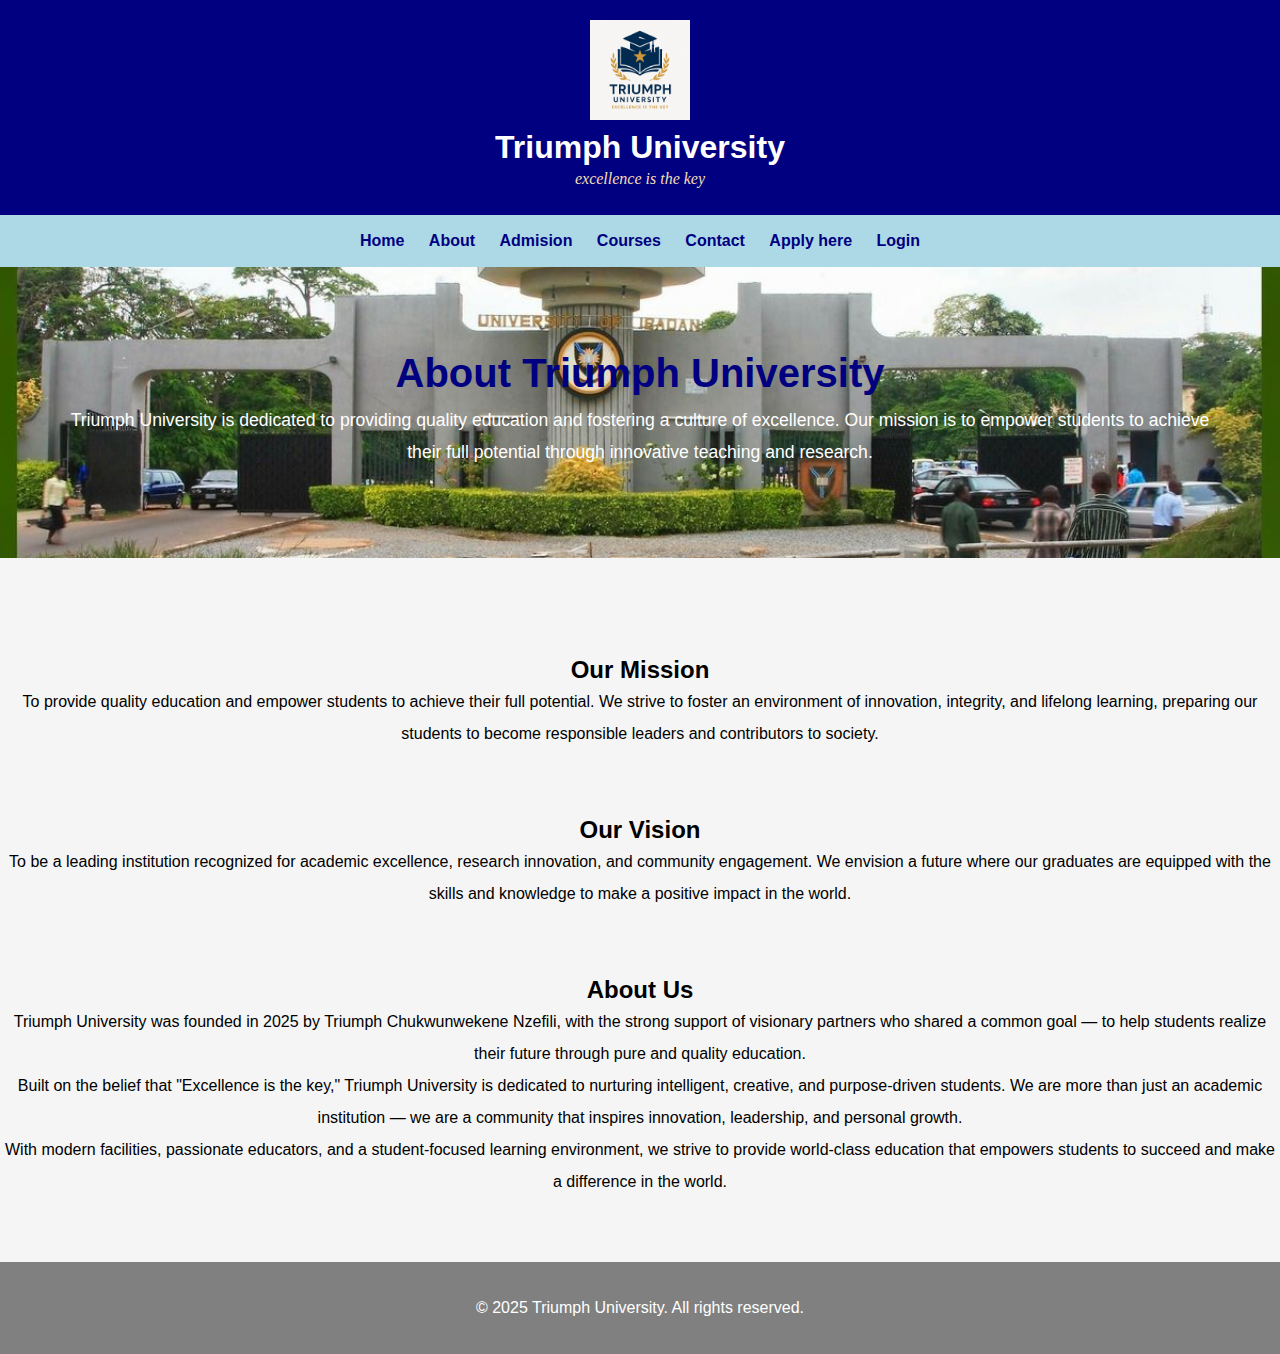
<file: about.html>
<!DOCTYPE html>
<html lang="en">
<head>
     <meta http-equiv='X-UA-Compatible' content='IE=edge'>
    <meta charset="UTF-8">
    <meta name="viewport" content="width=device-width, initial-scale=1.0">
    <title>About</title>
    <link rel='stylesheet' type='text/css' media='screen' href='styles.css'>
</head>

<body>
    <header class="Header">
        <img src="university_logo.jpg" alt="university logo" width="100px">
        <h1 style="font-size: 5vh auto; color: white;">Triumph University</h1>
        <p style="font-family:serif;color: wheat;"><i>excellence is the key</i></p>
    </header>

    <nav id="nav-bar" class="dropdown">
        <div class="dropdown-content">
            <a href="index.html">Home</a>
            <a href="about.html">About</a>
            <a href="admision.html" target="_blank">Admision</a>
            <a href="courses.html">Courses</a>
            <a href="home.html">Contact</a>
            <a href="apply.html">Apply here</a>
            <a href="login.html">Login</a>
        </div>
    </nav>

    <main id="main">
        <h1>About Triumph University</h1>
        <p>Triumph University is dedicated to providing quality education and fostering a culture of excellence. Our mission is to empower students to achieve their full potential through innovative teaching and research.</p>
    </main>
<br><br><br>
    <div id="image-gallery">
        <section class="mission" id="image-gallery">
            <h2>Our Mission</h2>
            <p>To provide quality education and empower students to achieve their full potential. We strive to foster an environment of innovation, integrity, and lifelong learning, preparing our students to become responsible leaders and contributors to society.</p>
        </section>
<br><br>
        <section class="vision" id="image-gallery">
            <h2>Our Vision</h2>
            <p>To be a leading institution recognized for academic excellence, research innovation, and community engagement. We envision a future where our graduates are equipped with the skills and knowledge to make a positive impact in the world.</p>
        </section>
<br><br>
        <section class="about us" id="image-gallery">

            <h2>About Us</h2>
            <p>Triumph University was founded in 2025 by Triumph Chukwunwekene Nzefili, with the strong support of visionary partners who shared a common goal — to help students realize their future through pure and quality education.
<br>
Built on the belief that "Excellence is the key," Triumph University is dedicated to nurturing intelligent, creative, and purpose-driven students. We are more than just an academic institution — we are a community that inspires innovation, leadership, and personal growth.
<br>
With modern facilities, passionate educators, and a student-focused learning environment, we strive to provide world-class education that empowers students to succeed and make a difference in the world.</p>
        </section>
<br><br>
        

    <footer id="footer">
        <p>&copy; 2025 Triumph University. All rights reserved.</p>
    </footer>





<body>
    
</body>
</html>
</file>
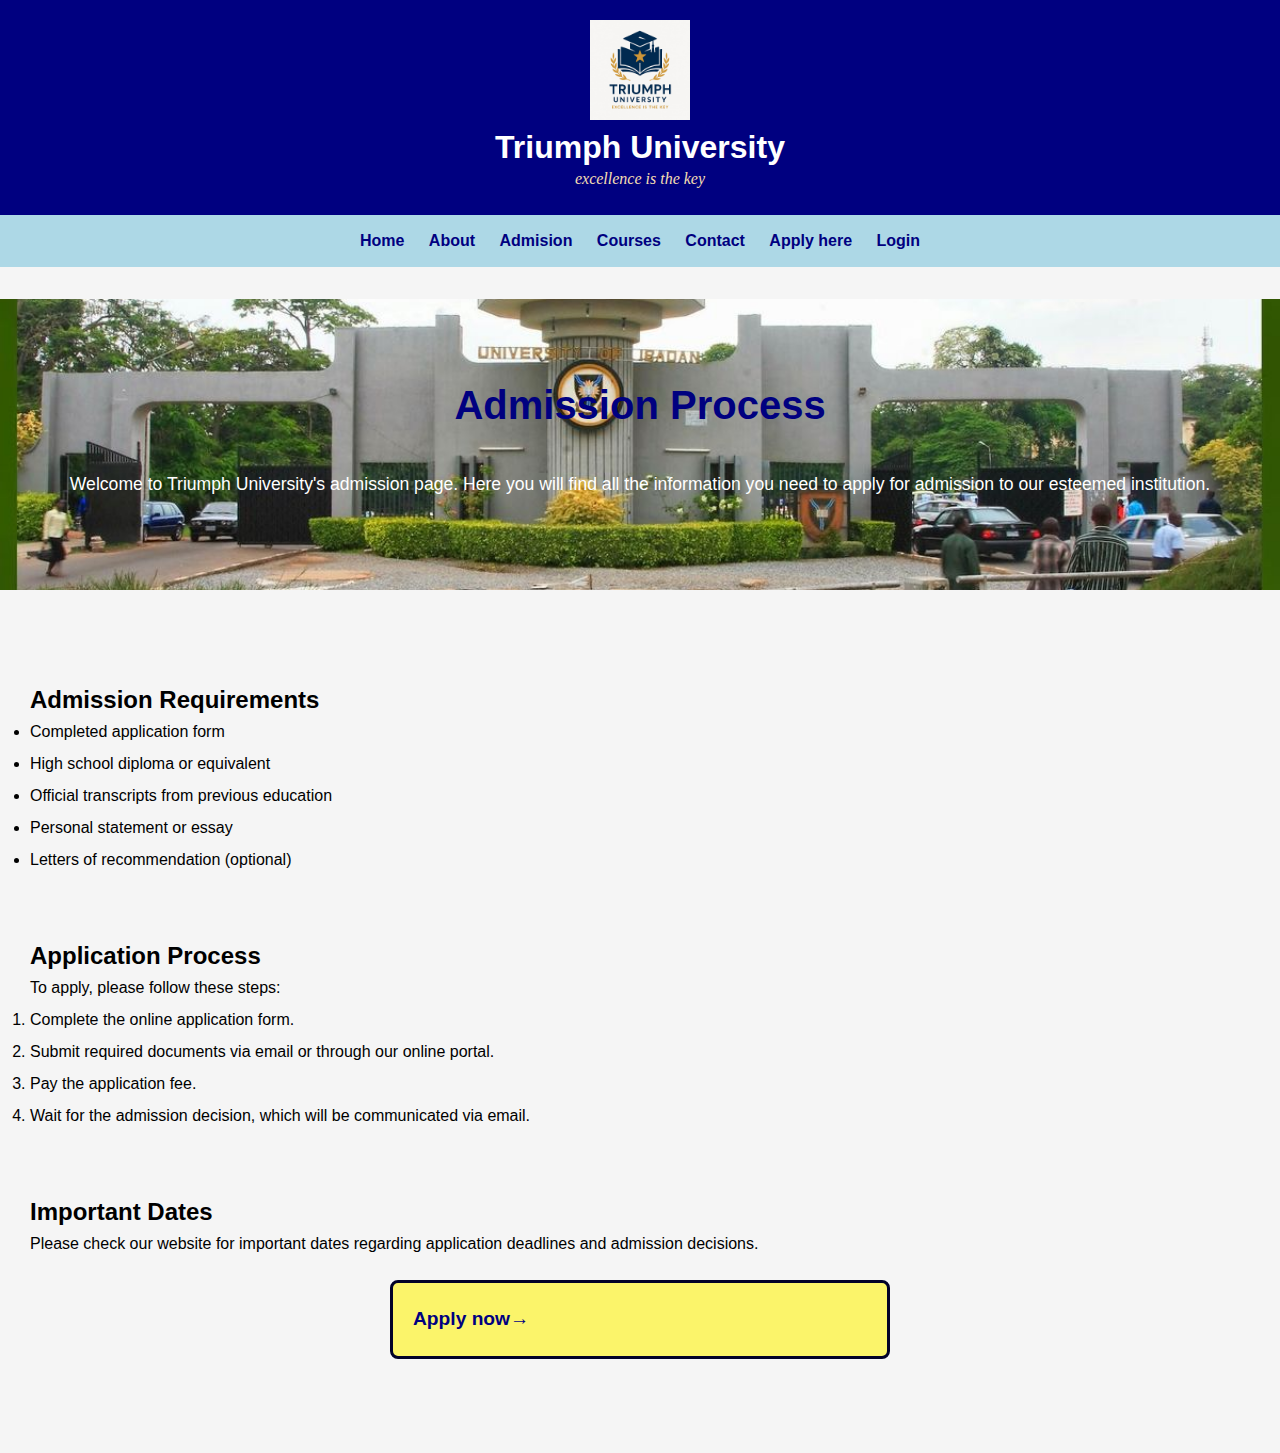
<file: admision.html>
<!DOCTYPE html>
<html lang="en">
<head>
    <meta charset="UTF-8">
    <meta name="viewport" content="width=device-width, initial-scale=1.0">
    <link rel="icon" type="image/png" href="favicon.png">
    <meta http-equiv="X-UA-Compatible" content="ie=edge">
    <link rel="stylesheet" href="styles.css">
    <title>Triumph Admision</title>
</head>
<body>
    <style>
        #section {
            text-align: left;
            margin: 30px;
        }
    </style>


    <header class="Header">
        <img src="university_logo.jpg" alt="university logo" style="width: 100px; height: auto;">
        <h1 style="font-size: 5vh auto; color: white;">Triumph University</h1>
        <p style="font-family:serif;color: wheat;"><i>excellence is the key</i></p>
    </header>

    <nav id="nav-bar" class="dropdown">
        <div class="dropdown-content">
            <a href="index.html">Home</a>
            <a href="about.html">About</a>
            <a href="admision.html" target="_blank">Admision</a>
            <a href="courses.html">Courses</a>
            <a href="home.html">Contact</a>
            <a href="apply.html">Apply here</a>
            <a href="login.html">Login</a>
        </div>
    </nav>
<br>
    <main id="main">
        <h1>Admission Process</h1>
        <br>
        <p>Welcome to Triumph University's admission page. Here you will find all the information you need to apply for admission to our esteemed institution.</p>
    </main>

    <section class="admission-details" id="section">
        <br><br>
        <h2>Admission Requirements</h2>
        <ul>
            <li>Completed application form</li>
            <li>High school diploma or equivalent</li>
            <li>Official transcripts from previous education</li>
            <li>Personal statement or essay</li>
            <li>Letters of recommendation (optional)</li>
        </ul>
<br><br>
        <h2>Application Process</h2>
        <p>To apply, please follow these steps:</p>
        <ol>
            <li>Complete the online application form.</li>
            <li>Submit required documents via email or through our online portal.</li>
            <li>Pay the application fee.</li>
            <li>Wait for the admission decision, which will be communicated via email.</li>
        </ol>
<br><br>
        <h2>Important Dates</h2>
        <p>Please check our website for important dates regarding application deadlines and admission decisions.</p>

        <div class="apply">
            <h4><a href="apply.html">
               Apply now→
               </a>
            </h4>
        </div>
</section>
        <br><br>


</body>
</html>
</file>
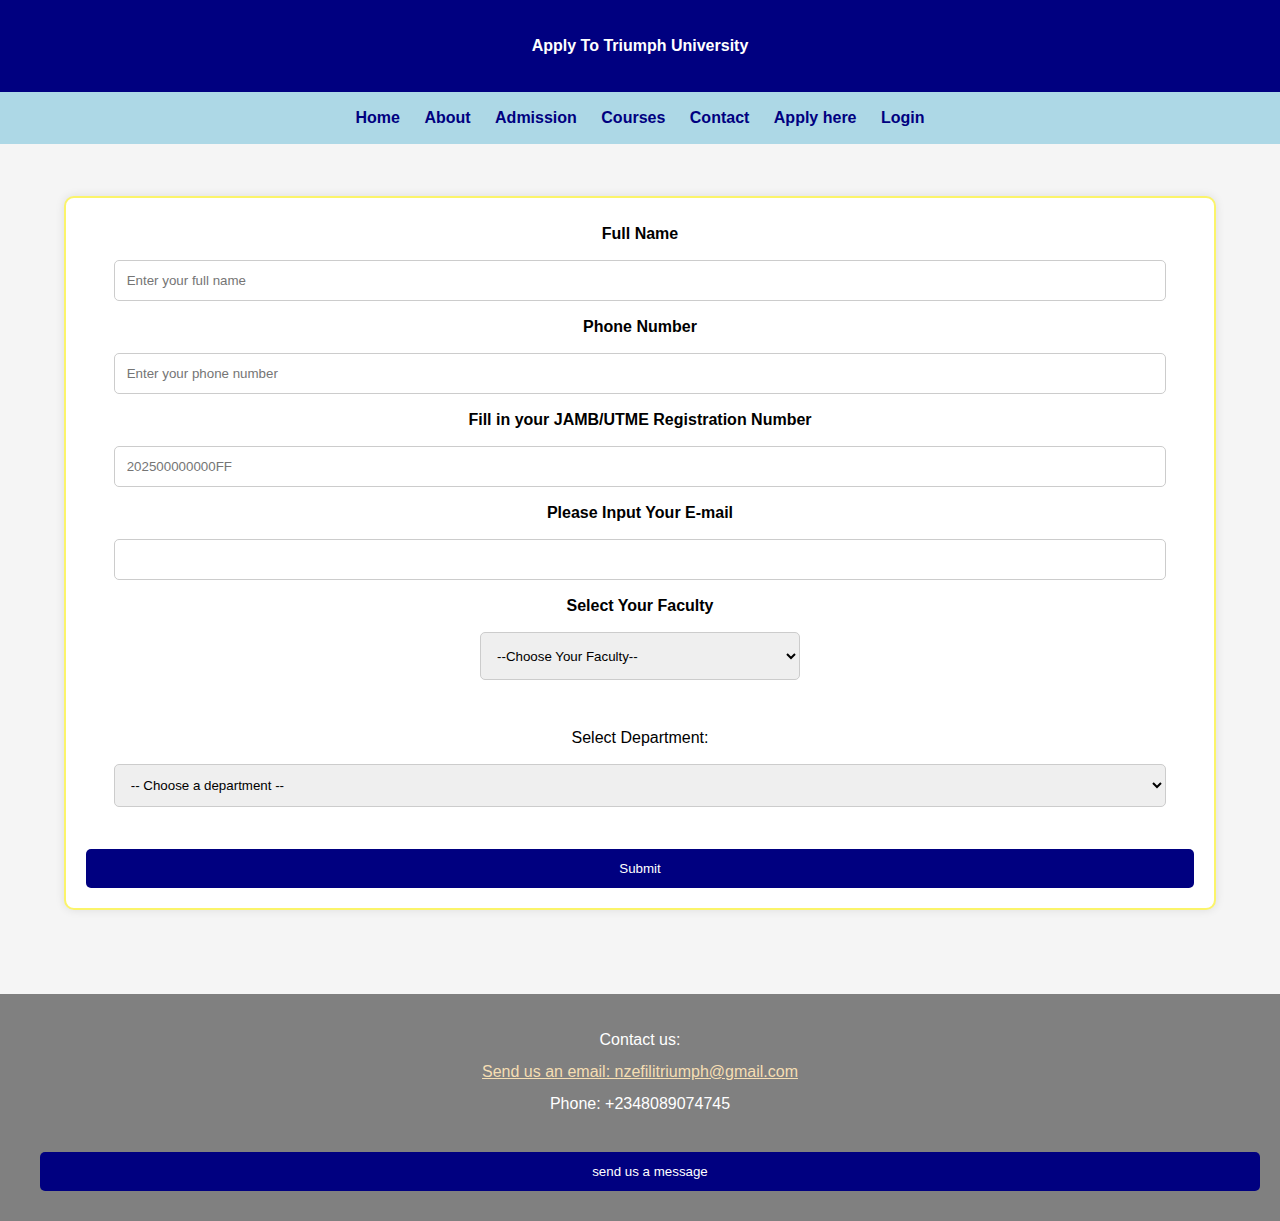
<file: apply.html>
<!DOCTYPE html>
<html lang="en">
<head>
  <meta charset="UTF-8" />
  <meta name="viewport" content="width=device-width, initial-scale=1.0"/>
  <link rel="icon" type="image/png" href="favicon.png" />
  <title>Triumph University Apply</title>
  <link rel="stylesheet" href="styles.css" />
  <style>
    body {
      text-align: center;
      margin: 0;
    }
  </style>
</head>
<body>

  <header>
    <h4 style="background-color: navy; color: white; padding: 30px;">Apply To Triumph University</h4>
  </header>

  <nav id="nav-bar" class="dropdown">
    <div class="dropdown-content">
      <a href="index.html">Home</a>
      <a href="about.html">About</a>
      <a href="admision.html" target="_blank">Admission</a>
      <a href="courses.html">Courses</a>
      <a href="home.html">Contact</a>
      <a href="apply.html">Apply here</a>
      <a href="login.html">Login</a>
    </div>
  </nav>

  <br />

  <form id="application-form" action="https://formspree.io/f/xqalejka" method="POST">
    <label><h4>Full Name</h4></label>
    <input type="text" name="name" placeholder="Enter your full name" required />

    <label><h4>Phone Number</h4></label>
    <input type="tel" name="phone" placeholder="Enter your phone number" required />

    <label><h4>Fill in your JAMB/UTME Registration Number</h4></label>
    <input type="text" name="reg_number" placeholder="202500000000FF" required />

    <label><h4>Please Input Your E-mail</h4></label>
    <input type="email" for="email" name="email" required />

    <label><h4>Select Your Faculty</h4></label>
    <select name="faculty" id="faculty" onchange="showDepartments()" required style="width: 20rem; height: 3rem;">
      <option value="">--Choose Your Faculty--</option>
      <option value="Agriculture">Agriculture</option>
      <option value="Allied">Allied Health</option>
      <option value="Computing">Computing</option>
    </select>

    <br /><br />

    <label for="departments">Select Department:</label>
    <select id="departments" name="department" required>
      <option value="">-- Choose a department --</option>
    </select>

    <br /><br />

    <button type="submit">Submit</button>
  </form>

  <br /><br />

  <footer id="footer">
    <p>Contact us:</p>
    <a href="mailto:nzefilitriumph@gmail.com">Send us an email: nzefilitriumph@gmail.com</a>
    <p>Phone: +2348089074745</p>
    <br>
    
    <a href="home.html"><button>send us a message </button></button></a>
  </footer>

  <script>
    function showDepartments() {
      const faculty = document.getElementById("faculty").value;
      const departmentSelect = document.getElementById("departments");

      departmentSelect.innerHTML = '<option value="">-- Choose a department --</option>';

      const departmentsMap = {
        Agriculture: ["Agricultural Science", "Animal Science", "Crop Science"],
        Allied: ["Nursing", "Optometry"],
        Computing: ["Computer Science", "Cyber Security", "Data Science", "Information Technology", "Software Engineering"]
      };

      const departments = departmentsMap[faculty] || [];

      departments.forEach(function (dept) {
        const option = document.createElement("option");
        option.value = dept;
        option.textContent = dept;
        departmentSelect.appendChild(option);
      });
    }

    // Save form data to localStorage before submit
    document.addEventListener("DOMContentLoaded", function () {
      const form = document.getElementById("application-form");

      form.addEventListener("submit", function () {
        const name = form.querySelector('input[name="name"]').value;
        const phone = form.querySelector('input[name="phone"]').value;
        const regNumber = form.querySelector('input[name="reg_number"]').value;
        const email = form.querySelector('input[name="email"]').value;
        const faculty = form.querySelector('select[name="faculty"]').value;
        const department = form.querySelector('select[name="department"]').value;

        const user = {
          name,
          phone,
          regNumber,
          email,
          faculty,
          department,
          password: regNumber,
          status: "Pending"
        };

        // Save to localStorage just before submission
        localStorage.setItem("user_" + email, JSON.stringify(user));
        window.alert('Your Application Has Been sent');
      });
    });
  </script>
</body>
</html>
</file>
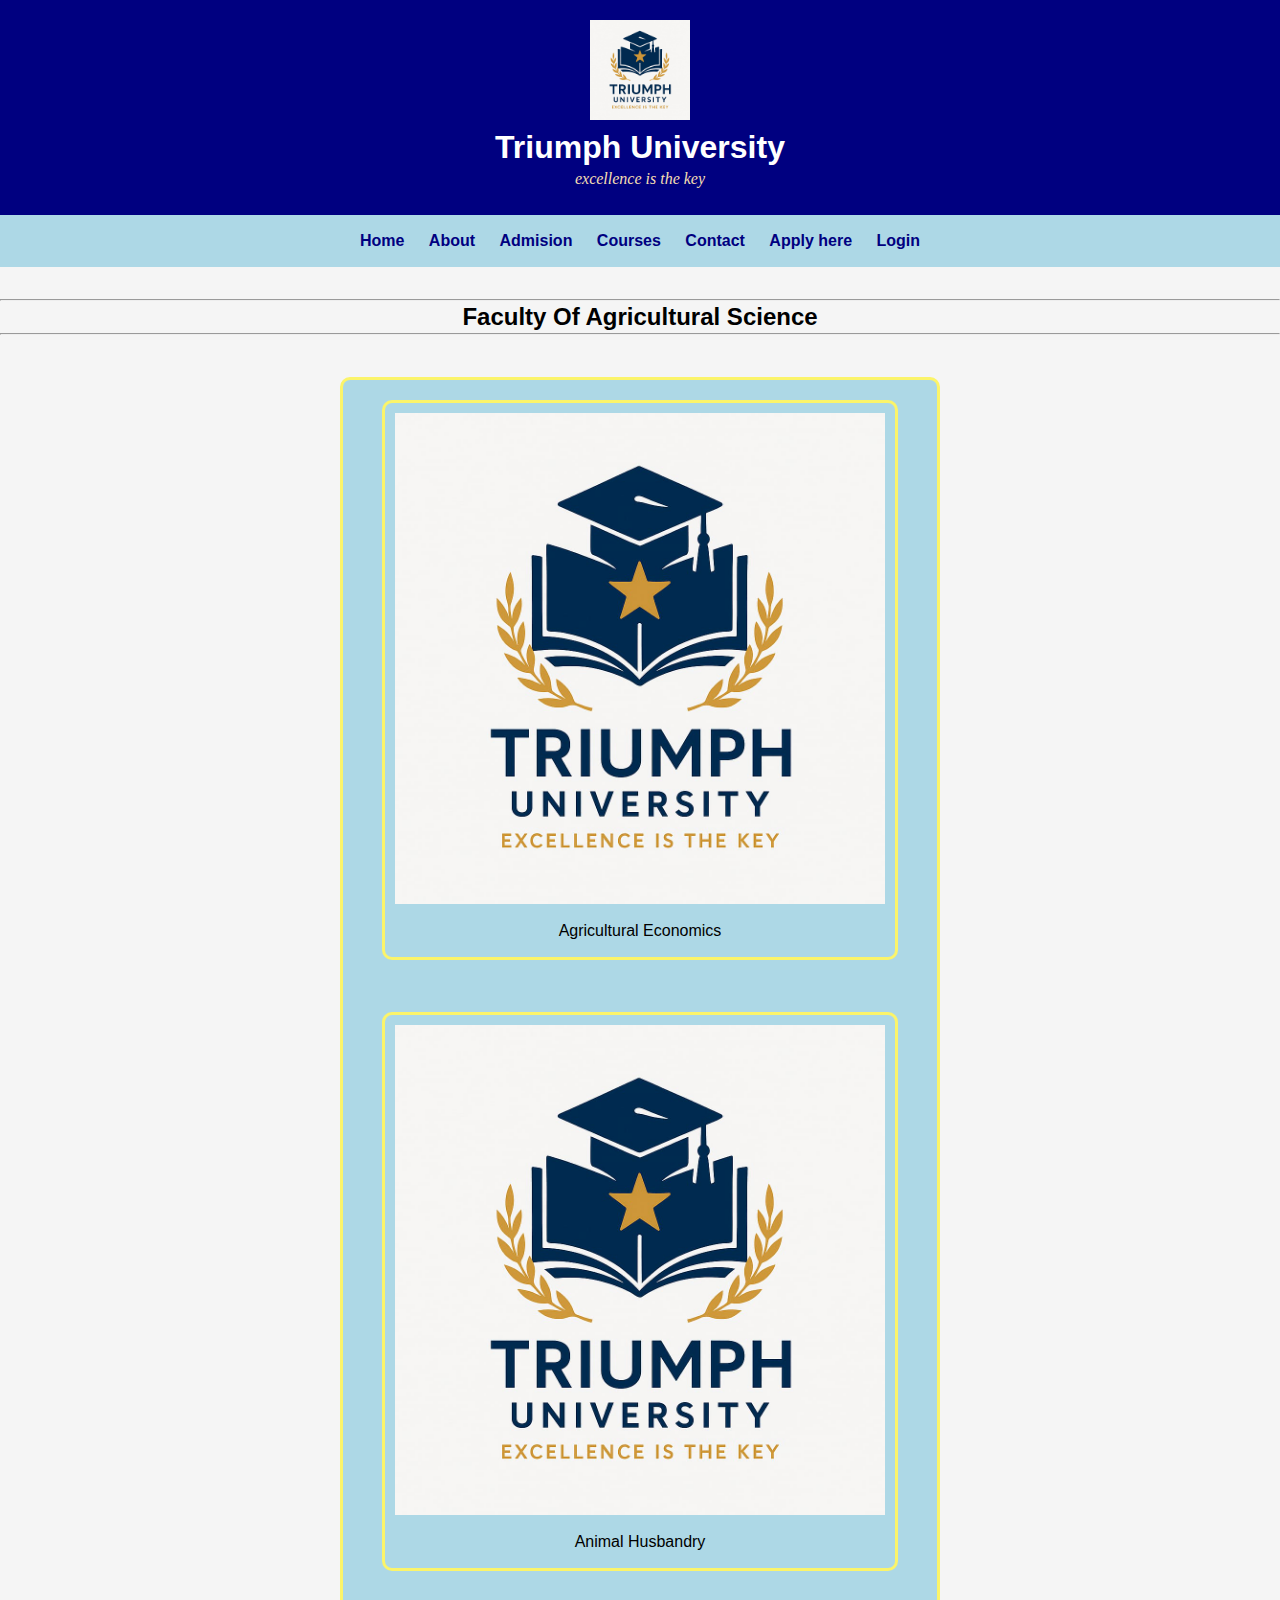
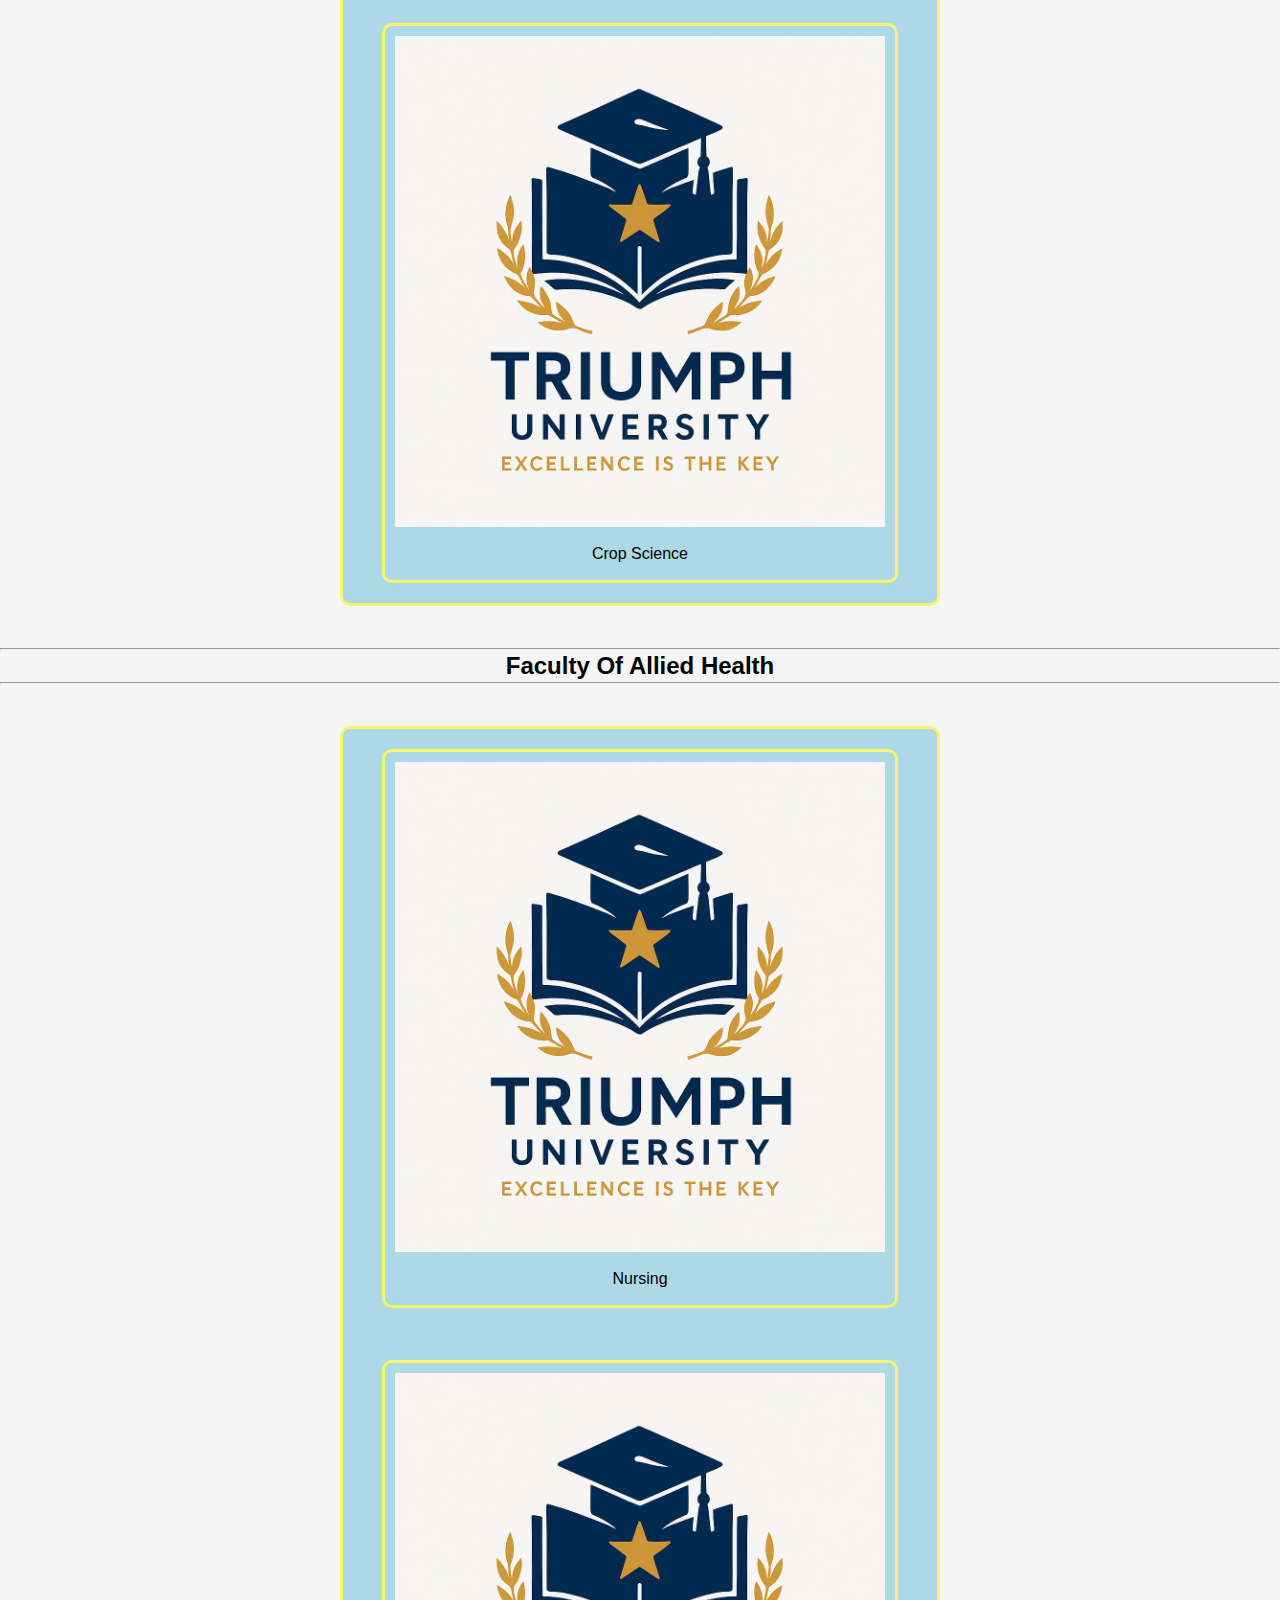
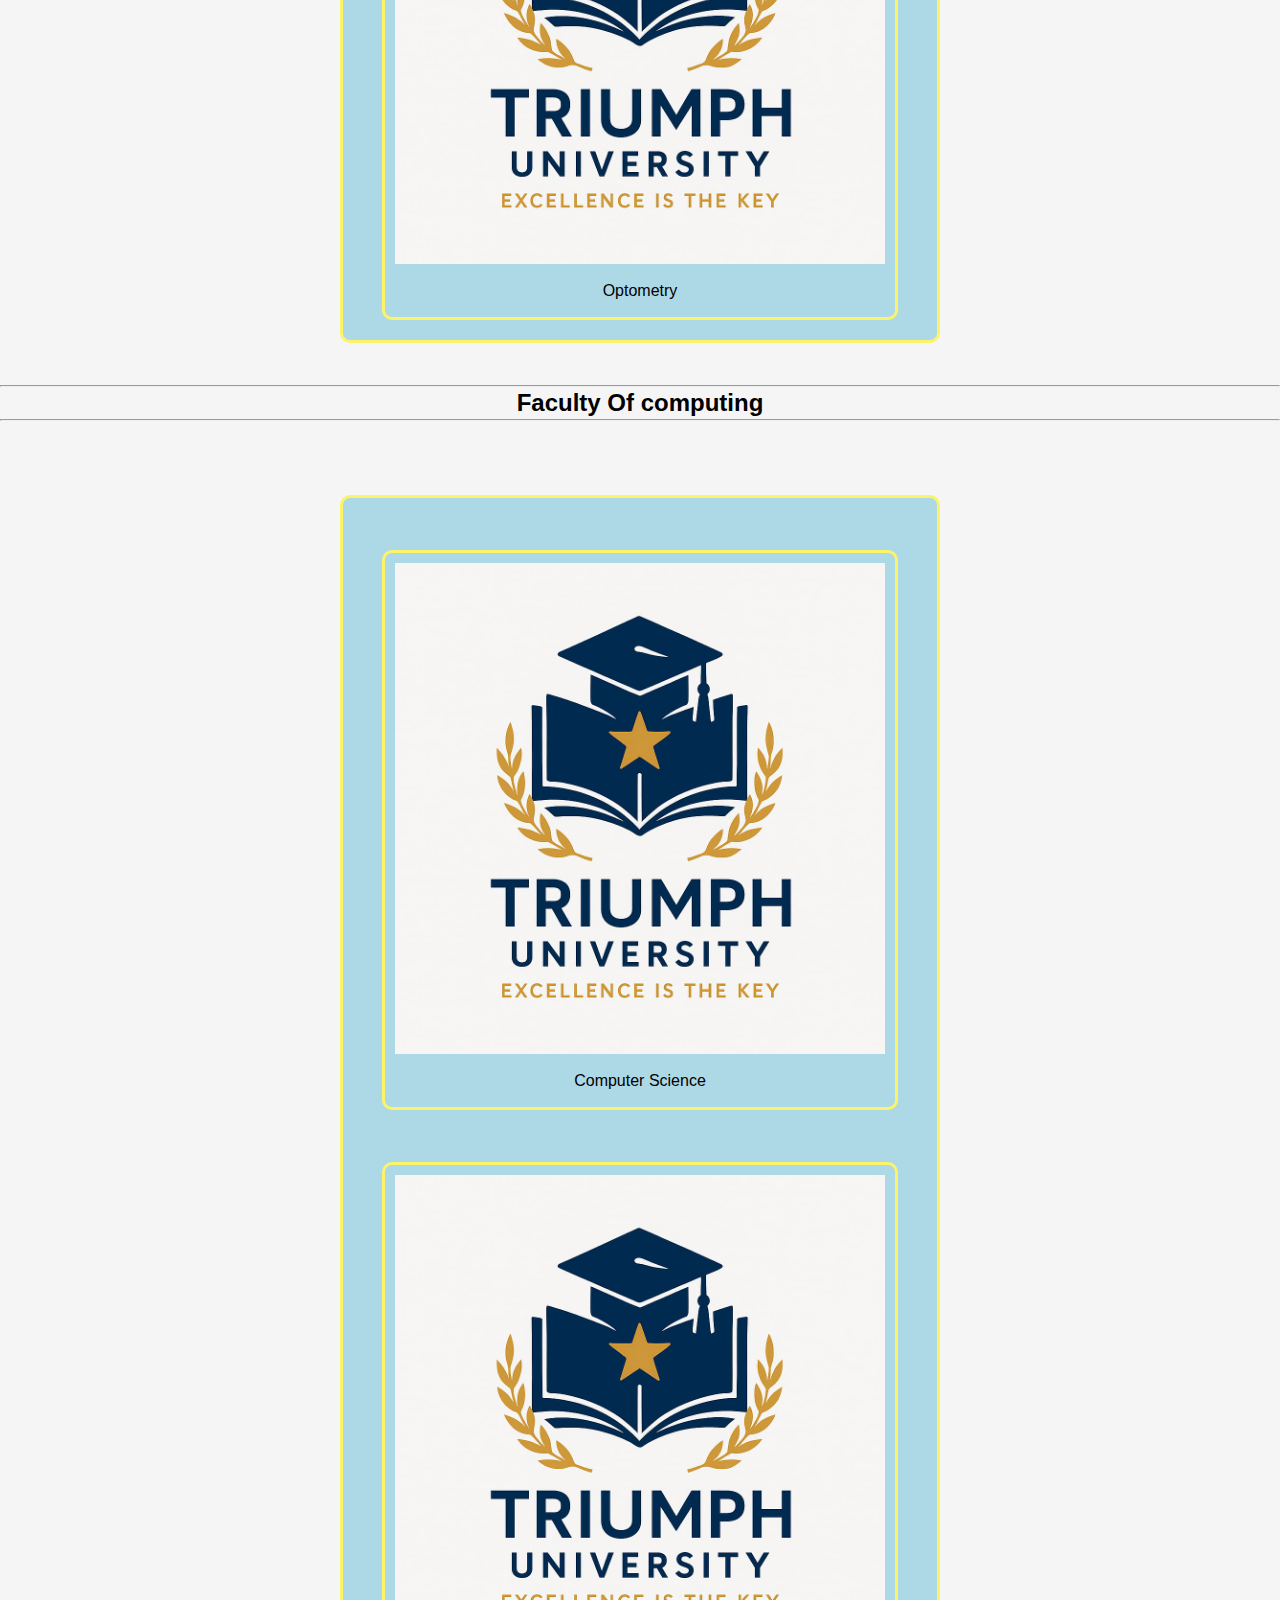
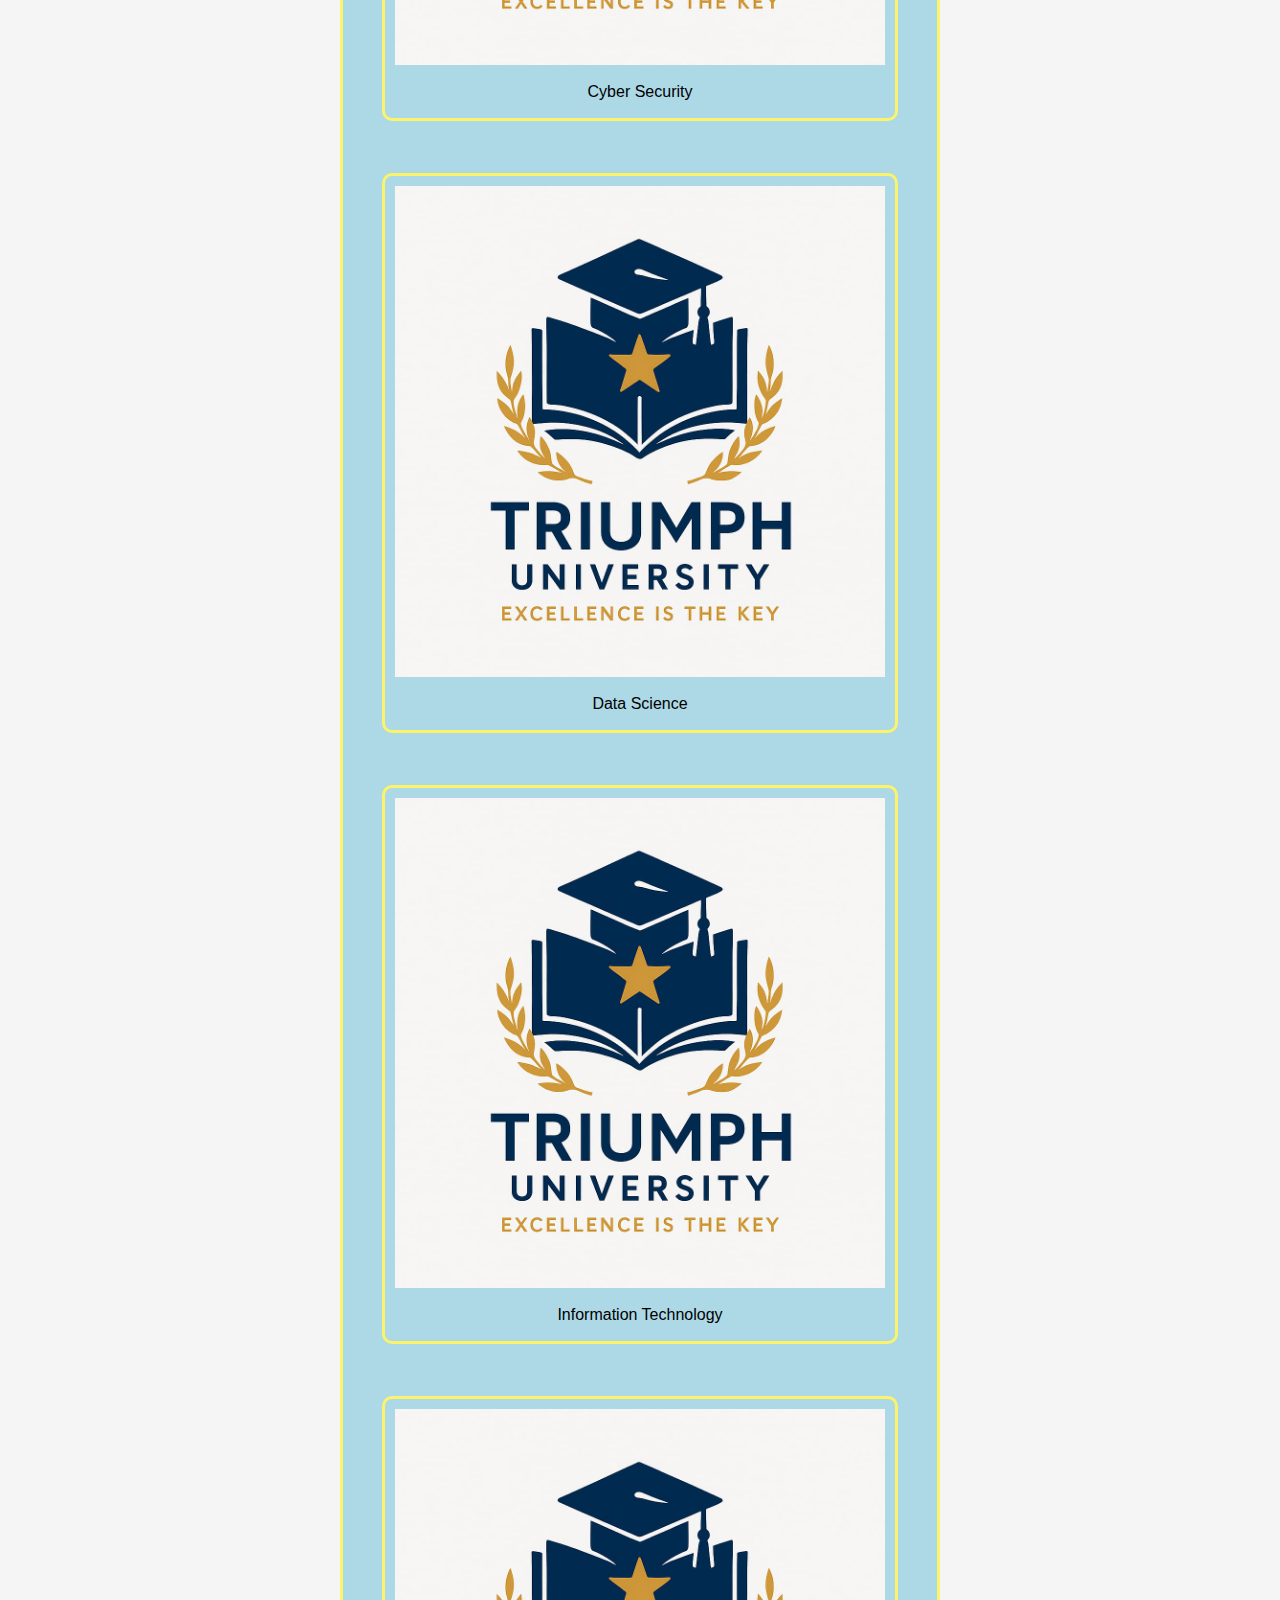
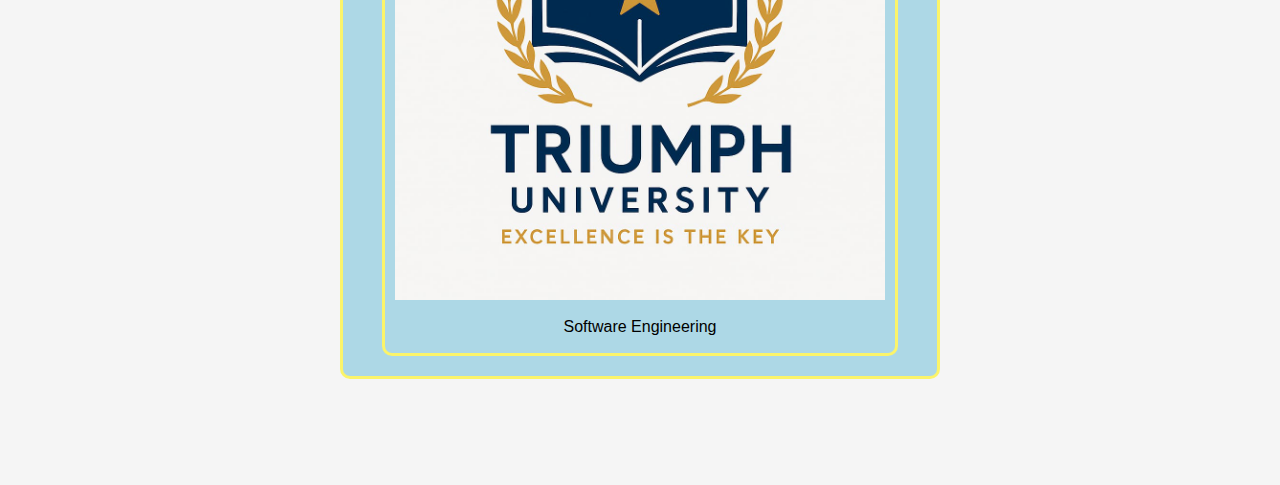
<file: courses.html>
<!DOCTYPE html>
<html lang="en">
<head>
    <meta charset="UTF-8">
    <meta name="viewport" content="width=device-width, initial-scale=1.0">
    <link rel="icon" type="image/png" href="favicon.png">
    <title>Triumph University Courses</title>
    <link rel="stylesheet" href="styles.css">
</head>
<body>
 <header class="Header">
        <img src="university_logo.jpg" alt="university logo" style="width: 100px; height: auto;">
        <h1 style="font-size: 5vh auto; color: white; ">Triumph University</h1>
        <p style="font-family:serif;color: wheat;"><i>excellence is the key</i></p>
        
</header>

 <nav id="nav-bar" class="dropdown">
          
                <div class="dropdown-content">
                
                    <a href="index.html">Home</a>
                    <a href="about.html">About</a>
                    <a href="admision.html" target="_blank">Admision</a>
                    <a href="courses.html">Courses</a>
                    <a href="home.html">Contact</a>
                    <a href="apply.html">Apply here</a>
                    <a href="login.html">Login</a>
                
                    </div>
               
            </nav>

    <br><hr>
    <h2 id="agric">Faculty Of Agricultural Science</h2>
    <hr><br>

    <section id="course">
        <div class="image-gallery">
    <div class="image-gallery">
                    <img src="university_logo.jpg" alt="Triumph University Laboratory" style="width: 100%; height: auto;">
                    Agricultural Economics
             </div>
<br>
    <div class="image-gallery">
                    <img src="university_logo.jpg" alt="Triumph University Laboratory" style="width: 100%; height: auto;">
                    Animal Husbandry
             </div>
<br>        
             <div class="image-gallery">
                    <img src="university_logo.jpg" alt="Triumph University Laboratory" style="width: 100%; height: auto;">
                    Crop Science
             </div>
             </div>
    </section>

     <br><hr>
    <h2 id="Allied">Faculty Of Allied Health</h2>
    <hr><br>

    <section id="course">
        <div class="image-gallery">
             <div class="image-gallery">
                    <img src="university_logo.jpg" alt="Triumph University Laboratory" style="width: 100%; height: auto;">
                    Nursing
             </div>
    
<br>
             <div class="image-gallery">
                    <img src="university_logo.jpg" alt="Triumph University Laboratory" style="width: 100%; height: auto;">
                    Optometry
             </div>
             </div>
    </section>

     <br><hr>
    <h2 id="computing">Faculty Of computing</h2>
    <hr>
    <br><br>

    <section id="course">
             <div class="image-gallery">

<br>
             <div class="image-gallery">
                    <img src="university_logo.jpg" alt="Triumph University Laboratory" style="width: 100%; height: auto;">
                    Computer Science
             </div>
<br>
             <div class="image-gallery">
                    <img src="university_logo.jpg" alt="Triumph University Laboratory" style="width: 100%; height: auto;">
            Cyber Security
             </div>
<br>
             <div class="image-gallery">
                    <img src="university_logo.jpg" alt="Triumph University Laboratory" style="width: 100%; height: auto;">
                    Data Science
             </div>
<br>
             <div class="image-gallery">
                    <img src="university_logo.jpg" alt="Triumph University Laboratory" style="width: 100%; height: auto;">
                    Information Technology
             </div>
<br>
             <div class="image-gallery">
                    <img src="university_logo.jpg" alt="Triumph University Laboratory" style="width: 100%; height: auto;">
                    Software Engineering
             </div>

    </section>
<br><br><br>

</body>
</html>
</file>
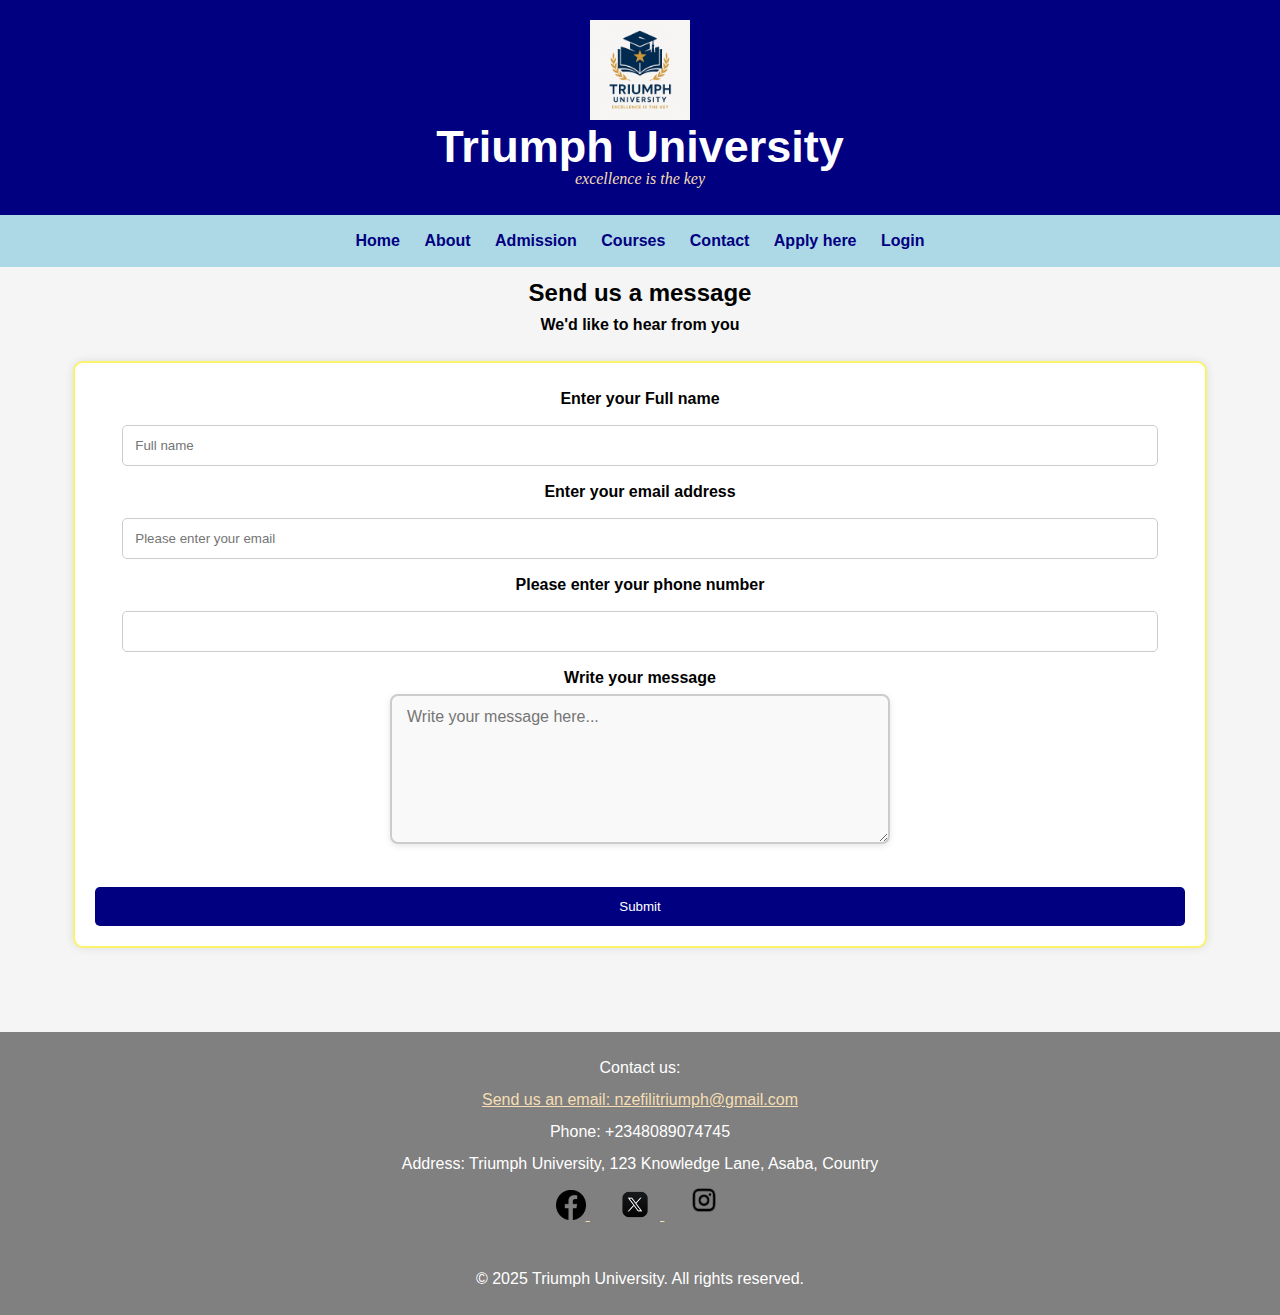
<file: home.html>
<!DOCTYPE html>
<html lang="en">

<head>
    <meta charset="UTF-8">
    <meta name="viewport" content="width=device-width, initial-scale=1.0">
    <link rel="stylesheet" href="styles.css">
    <link rel="icon" type="image/png" href="favicon.png">
    <title>Triumph University</title>
    <style>
        #body {
            text-align: center;
            margin: 10px;
        }
    </style>
</head>

<body>
    <header class="Header" style="text-align:center;">
        <img src="university_logo.jpg" alt="university logo" style="width: 100px; height: auto;">
        <h1 style="font-size: 5vh; color: white;">Triumph University</h1>
        <p style="font-family: serif; color: wheat;"><i>excellence is the key</i></p>
    </header>

    <nav id="nav-bar" class="dropdown" style="text-align:center; ">
        <div class="dropdown-content">
            <a href="index.html">Home</a>
            <a href="about.html">About</a>
            <a href="admision.html" target="_blank">Admission</a>
            <a href="courses.html">Courses</a>
            <a href="home.html">Contact</a>
            <a href="apply.html">Apply here</a>
            <a href="login.html">Login</a>
        </div>
    </nav>

    <div id="body">
        <h2>Send us a message</h2>
        <h4>We'd like to hear from you</h4>

        <form id="application-form" action="https://formspree.io/f/xqalejka" method="POST">
            <label>
                <h4>Enter your Full name</h4>
            </label>
            <input type="text" name="name" placeholder="Full name" required>

            <label>
                <h4>Enter your email address</h4>
            </label>
            <input type="email" name="email" placeholder="Please enter your email" required>

            <label>
                <h4>Please enter your phone number</h4>
            </label>
            <input type="tel" name="phone" required>

            <label>
                <h4>Write your message</h4>
            </label>
            <textarea name="message" placeholder="Write your message here..." required></textarea>

            <br><br>
            <button type="submit">Submit</button>
        </form>
    </div>

    <br><br>

    <footer id="footer" style="text-align:center; color:white; padding: 20px;">
        <p>Contact us:</p>
        <a href="mailto:nzefilitriumph@gmail.com" style="color:wheat;">Send us an email: nzefilitriumph@gmail.com</a>
        <p>Phone: +2348089074745</p>
        <p>Address: Triumph University, 123 Knowledge Lane, Asaba, Country</p>

        <div id="social-media">
            <a href="https://www.facebook.com/triumphsta" target="_blank">
                <img src="facebook_logo.png" alt="facebook" width="30px">
            </a>
            <a href="https://x.com/nzefili5206?t=e2xtI7hmxhv72PjopA-kdA&s=08" target="_blank">
                <img src="x_logo.png" alt="x" width="50px">
            </a>
            <a href="https://www.instagram.com/triumphstadesign?igsh=YzljYTk1ODg3Zg==" target="_blank">
                <img src="Instagram.png" alt="instagram" width="40px">
            </a>
        </div>

        <br>
        <p>&copy; 2025 Triumph University. All rights reserved.</p>
    </footer>
</body>

</html>
</file>
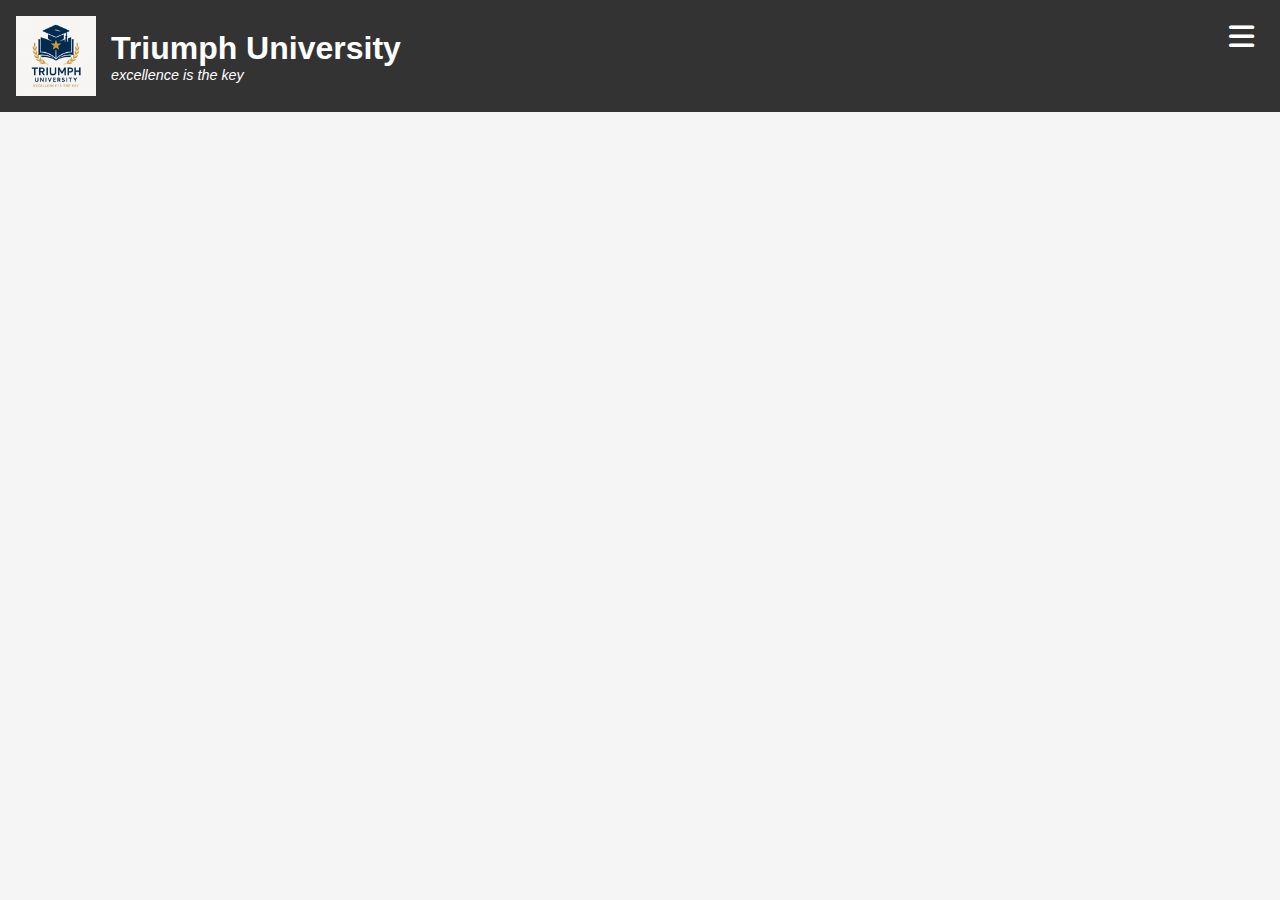
<file: house.html>
<!DOCTYPE html>
<html lang="en">
<head>
  <meta charset="UTF-8">
  <meta name="viewport" content="width=device-width, initial-scale=1.0">
  <title>Triumph University</title>
  <link rel="stylesheet" href="https://cdnjs.cloudflare.com/ajax/libs/font-awesome/6.4.0/css/all.min.css">

  <style>
    body {
      margin: 0;
      font-family: Arial, sans-serif;
      background-color: #f5f5f5;
    }

    /* Header */
    .Header {
      background: #333;
      color: white;
      padding: 1rem;
      display: flex;
      align-items: center;
      position: relative;
    }
    .Header img {
      width: 80px;
      margin-right: 15px;
    }
    .Header h1 {
      margin: 0;
    }
    .Header p {
      margin: 0;
      font-size: 0.9rem;
    }

    /* Hamburger button */
    .menu-toggle {
      background: none;
      border: none;
      color: white;
      font-size: 1.8rem;
      cursor: pointer;
      position: absolute;
      top: 20px;
      right: 20px;
    }

    /* Navbar */
    #navbar {
      position: fixed;
      top: 0;
      left: -250px;
      height: 100vh;
      width: 250px;
      background: lightblue;
      transition: left 0.4s ease;
      z-index: 1000;
      padding-top: 60px;
    }
    #navbar.active {
      left: 0;
    }

    /* Links */
    #navbar ul {
      list-style: none;
      padding: 0;
      margin: 0;
    }
    #navbar li {
      border-bottom: 1px solid #ccc;
    }
    #navbar a {
      display: block;
      padding: 15px;
      color: black;
      text-decoration: none;
      font-weight: bold;
      opacity: 0;
      transform: translateX(-20px);
      transition: all 0.3s ease;
    }
    #navbar.active a {
      opacity: 1;
      transform: translateX(0);
    }
    #navbar a:hover {
      background: #ddd;
    }
  </style>
</head>
<body>

  <!-- Header -->
  <header class="Header">
    <img src="university_logo.jpg" alt="university logo">
    <div>
      <h1>Triumph University</h1>
      <p><i>excellence is the key</i></p>
    </div>
    <!-- Hamburger Button -->
    <button id="btn" class="menu-toggle">
      <i class="fa-solid fa-bars"></i>
    </button>
  </header>

  <!-- Navbar -->
  <nav id="navbar">
    <ul>
      <li><a href="index.html"><i class="fa-solid fa-house"></i> Home</a></li>
      <li><a href="about.html"><i class="fa-solid fa-circle-info"></i> About</a></li>
      <li><a href="admision.html"><i class="fa-solid fa-tag"></i> Admission</a></li>
      <li><a href="faculty.html">Faculties</a></li>
      <li><a href="courses.html">Courses</a></li>
      <li><a href="home.html"><i class="fa-solid fa-comment"></i> Contact</a></li>
      <li><a href="apply.html"><i class="fa-solid fa-pen"></i> Apply here</a></li>
      <li><a href="login.html"><i class="fa-solid fa-user"></i> Login</a></li>
    </ul>
  </nav>

  <!-- JS -->
  <script>
    const navbar = document.getElementById("navbar");
    const toggleBtn = document.getElementById("btn");

    toggleBtn.addEventListener("click", () => {
      navbar.classList.toggle("active");
    });

    const navLinks = navbar.querySelectorAll("a");
    navLinks.forEach(link => {
      link.addEventListener("click", () => {
        navbar.classList.remove("active");
      });
    });
  </script>

</body>
</html>
</file>
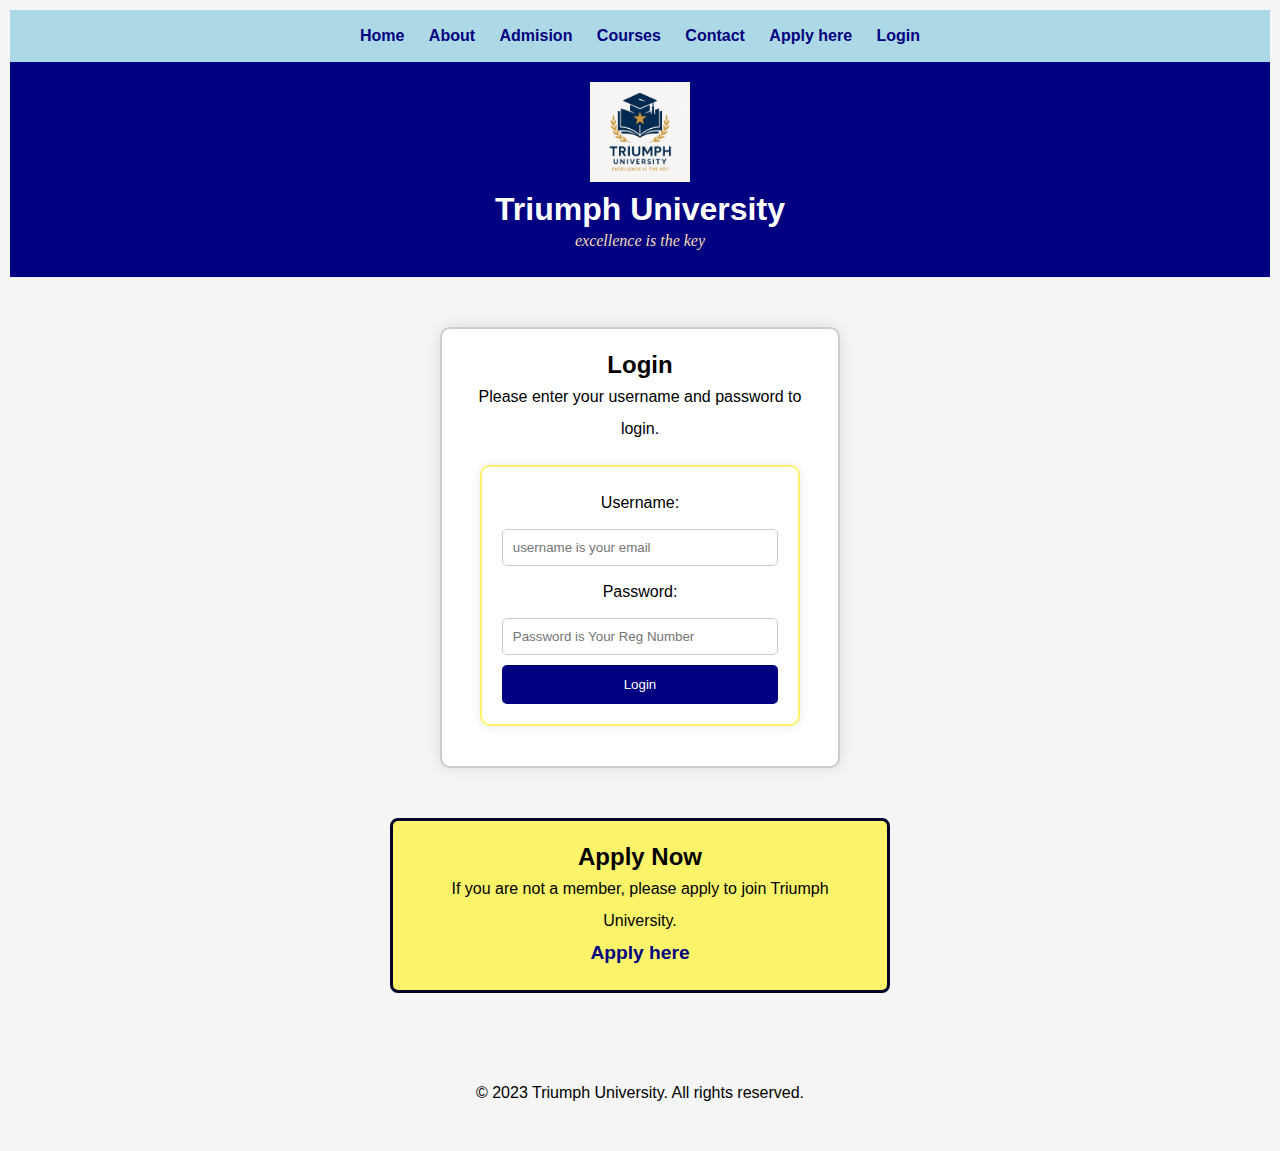
<file: login.html>
<!DOCTYPE html>
<html>
<head>
    <meta charset="UTF-8">
    <meta name="viewport" content="width=device-width, initial-scale=1.0">
    <link rel="stylesheet" href="styles.css">
    <link rel="icon" type="image/png" href="favicon.png">
	<title>Login Form</title>
	
</head>
<body>
    <style>
        body {
            text-align: center;
            margin: 10px;
        }
    </style>


  <nav id="nav-bar" class="dropdown">
          
                <div class="dropdown-content">
                
                    <a href="index.html">Home</a>
                    <a href="about.html">About</a>
                    <a href="admision.html" target="_blank">Admision</a>
                    <a href="courses.html">Courses</a>
                    <a href="index.html#footer">Contact</a>
                    <a href="apply.html">Apply here</a>
                    <a href="login.html">Login</a>
                
                </div>
               
            </nav>  


    <header class="Header">
        <img src="university_logo.jpg" alt="university logo" style="width: 100px; height: auto;">
        <h1 style="font-size: 5vh auto; color: white;">Triumph University</h1>
        <p style="font-family:serif;color: wheat;"><i>excellence is the key</i></p>
    </header>
	<div class="login-form">
		<h2>Login </h2>

        <p>Please enter your username and password to login.</p>

        
		<form >
			<label for="username">Username:</label><br>
			<input type="text" id="username" name="username" placeholder="username is your email" required>
			<label for="password">Password:</label>
			<input type="password" id="password"	name="password" placeholder="Password is Your Reg Number" required>
			<button type="submit">Login</button>
		</form>
	</div>




    <section class="apply" id="section">
        <h2>Apply Now</h2>
        <p>If you are not a member, please apply to join Triumph University.</p>
    <a href="apply.html" class="apply-link">
         <strong>Apply here</strong>
    </a>
    </section>


<br><br>
    <footer>
        <p>&copy; 2023 Triumph University. All rights reserved.</p> 
<br>
        <script>
  document.querySelector("form").addEventListener("submit", function (e) {
    e.preventDefault();

    const username = document.getElementById("username").value;
    const password = document.getElementById("password").value;

    const storedUser = localStorage.getItem("user_" + username);
    if (storedUser) {
      const user = JSON.parse(storedUser);
      if (user.password === password) {
        alert(`Welcome ${user.name}! Your application status is: ${user.status}`);
      } else {
        alert("Incorrect password.");
      }
    } else {
      alert("User not found. Please apply first.");
    }
  });
</script>
</body>
</html>
</file>
<file: styles.css>
/* =======================
   GENERAL RESET + BASE
========================== */
* {
  margin: 0;
  padding: 0;
  box-sizing: border-box;
}
html {
  font-size: 16px;
  scroll-behavior: smooth;
  line-height: 2rem;
}
body {
  font-family: Arial, sans-serif;
  background-color: #f5f5f5;
  text-align: center;
}

/* =======================
     HEADER
========================== */
.Header {
  background-color: navy;
  color: white;
  padding: 20px;
  animation: slideDown 1s ease-in-out;
}
.Header img {
  width: 100px;
}
.Header p {
  color: wheat;
  font-style: italic;
}

/* =======================
     NAVIGATION
========================== */
#nav-bar {
  display: flex;
  flex-wrap: wrap;
  justify-content: center;
  background-color: lightblue;
  padding: 10px;
  position: sticky;
  top: 0;
  z-index: 1000;
}
#nav-bar a {
  color: navy;
  text-decoration: none;
  margin: 5px 10px;
  font-weight: bold;
  transition: transform 0.3s ease;
}
#nav-bar a:hover {
  transform: scale(1.1);
  color: black;
}
#nav-bar a:active {
    font-size: 1.2em;
    color: black;
}

/* =======================
     MAIN SECTION
========================== */
#main {
  background: url('background_image.jpg') center/ cover no-repeat;
  color: white;
  padding: 10vh 5vw;
}
#main h1 {
  font-size: 2.5em;
  color: navy;
  animation: fadeIn 1.5s ease-in;
}
#main p {
  font-size: 1.1em;
  margin-top: 15px;
}

/* =======================
     SECTION GENERAL
========================== */
.section {
  background-color: #eef4f4;
  padding: 40px 20px;
  margin: 20px auto;
  width: 95%;
  max-width: 1000px;
  border-left: 10px solid hsl(57, 95%, 70%);
  border-radius: 10px;
  animation: popIn 1s ease;
}
.section h2 {
  color: navy;
  margin-bottom: 20px;
}

/* =======================
     IMAGE GALLERY
========================== */
.image-gallery {
  background-color: lightblue;
  border: 3px solid hsl(57, 95%, 70%);
  border-radius: 10px;
  margin: 10px auto;
  width: 90%;
  max-width: 600px;
  padding: 10px;
  transition: transform 0.3s ease;
}
.image-gallery:hover {
  transform: scale(1.05);
}
.image-gallery img {
  width: 100%;
  height: auto;
}

/* =======================
     APPLY BOX
========================== */
.apply {
  background-color: hsl(57, 95%, 70%);
  border: 3px solid #020228;
  border-radius: 8px;
  margin: 20px auto;
  padding: 20px;
  width: 90%;
  max-width: 500px;
}
.apply a {
  font-size: 1.2em;
  color: navy;
  font-weight: bold;
}

/* =======================
     FORM STYLING
========================== */
form {
  background: white;
  border: 2px solid hsl(57, 95%, 70%);
  border-radius: 10px;
  padding: 20px;
  margin: 20px auto;
  width: 90%;
  max-width: 100%;
  box-shadow: 0 0 10px rgba(0,0,0,0.1);
}
input, select {
  width: 95%;
  padding: 12px;
  margin: 10px 0;
  border-radius: 5px;
  border: 1px solid #ccc;
}
button {
  background-color: navy;
  color: white;
  padding: 12px;
  border: none;
  width: 100%;
  border-radius: 5px;
  cursor: pointer;
  transition: background-color 0.3s ease;
}
button:hover {
  background-color: #0055aa;
}

/* =======================
     LOGIN FORM
========================== */
.login-form {
  background: white;
  width: 90%;
  max-width: 400px;
  padding: 20px;
  margin: 50px auto;
  border: 2px solid #ccc;
  border-radius: 10px;
  box-shadow: 0 0 15px rgba(0,0,0,0.1);
}
.login-form input {
  width: 100%;
  padding: 10px;
  margin: 10px 0;
}
.login-form button {
  width: 100%;
}

/* =======================
     FOOTER
========================== */
#footer {
  background-color: grey;
  color: white;
  padding: 30px;
}
#footer a {
  color: wheat;
  text-decoration: underline;
  margin: 10px;
}
#arrow {
  
  position: fixed;
  bottom: 20px;
  right: 20px;
  font-size: 5rem;
  color: navy;
  border: 5px;
  border-radius: 50px;
  border-color: black;
  
  transition: transform 0.3s ease;
  
  
}
#arrow:hover {
  transform: scale(1.2);
  
}
#arrow:active {
    transform: scale(1.2);
    color: wheat;
}
a{
    text-decoration: none;
}

/* =======================
     ANIMATIONS
========================== */
@keyframes slideDown {
  from {
    transform: translateY(-50px);
    opacity: 0;
  }
  to {
    transform: translateY(0);
    opacity: 1;
  }
}

@keyframes fadeIn {
  from {
    opacity: 0;
  }
  to {
    opacity: 1;
  }
}

@keyframes popIn {
  0% {
    transform: scale(0.9);
    opacity: 0;
  }
  100% {
    transform: scale(1);
    opacity: 1;
  }
}

/* =======================
     RESPONSIVE
========================== */
@media screen and (max-width: 600px) {
  html {
    font-size: 14px;
  }
  #nav-bar {
    flex-direction: column;
  }
  .image-gallery, .apply, form, .login-form {
    width: 95%;
  }
}

textarea {
  width: 100%;
  max-width: 500px;
  height: 150px;
  padding: 12px 15px;
  font-size: 16px;
  font-family: 'Segoe UI', Tahoma, Geneva, Verdana, sans-serif;
  border: 2px solid #ccc;
  border-radius: 8px;
  background-color: #f9f9f9;
  color: #333;
  resize: vertical;
  box-shadow: 0 2px 6px rgba(0, 0, 0, 0.1);
  transition: border-color 0.3s, box-shadow 0.3s;
}

textarea:focus {
  border-color: #ff9d00;
  background-color: #fff;
  outline: none;
  box-shadow: 0 0 8px rgba(#ff9d00);
}
</file>
